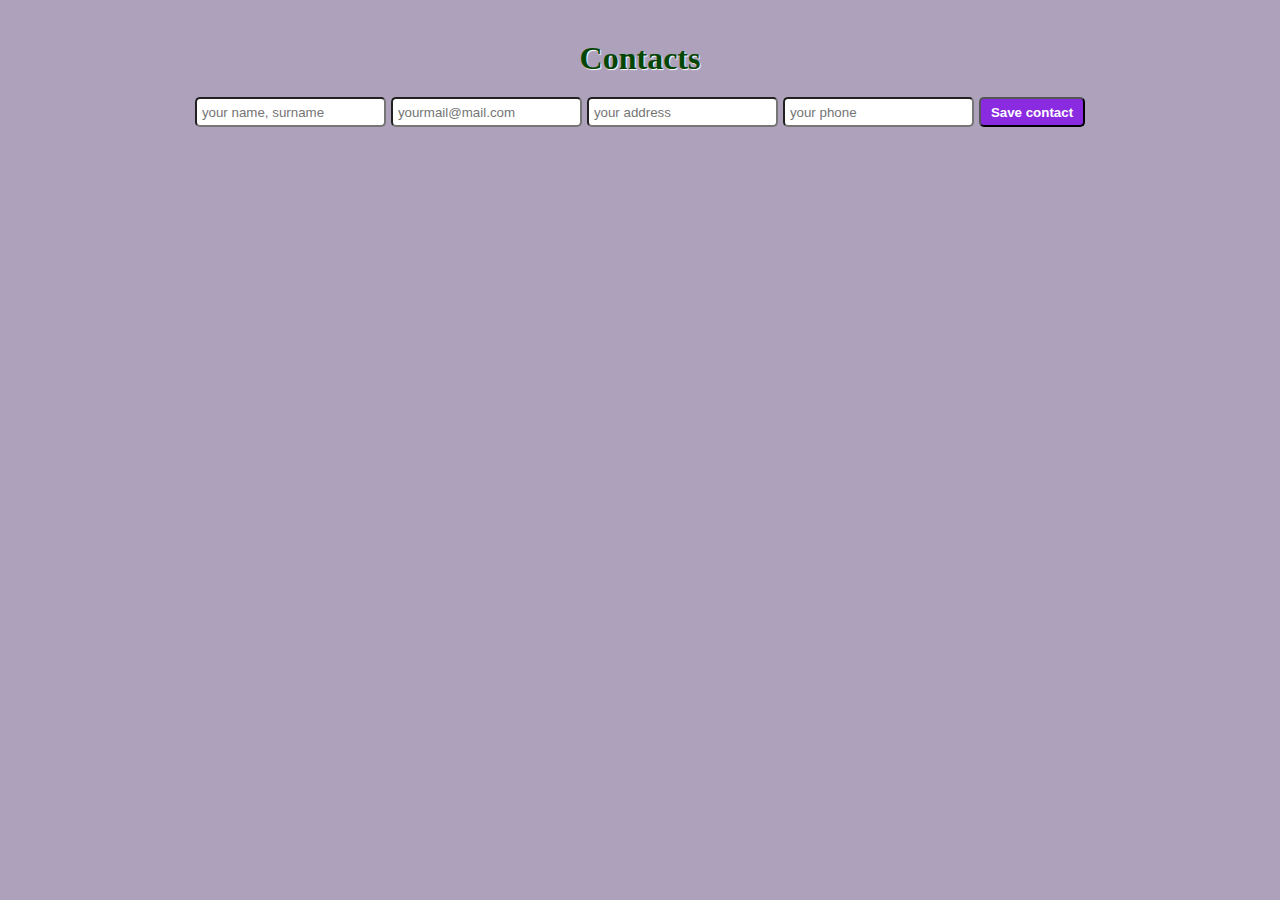
<file: Contacts_modules/index.html>
<!DOCTYPE html>
<html lang="en">
<head>
    <meta charset="UTF-8">
    <meta http-equiv="X-UA-Compatible" content="IE=edge">
    <meta name="viewport" content="width=device-width, initial-scale=1.0">
    <title>Document</title>
    <link rel="stylesheet" href="contacts.css">
</head>
<body>
    
</body>
<script src="script.js" type="module"></script>

</html>
</file>
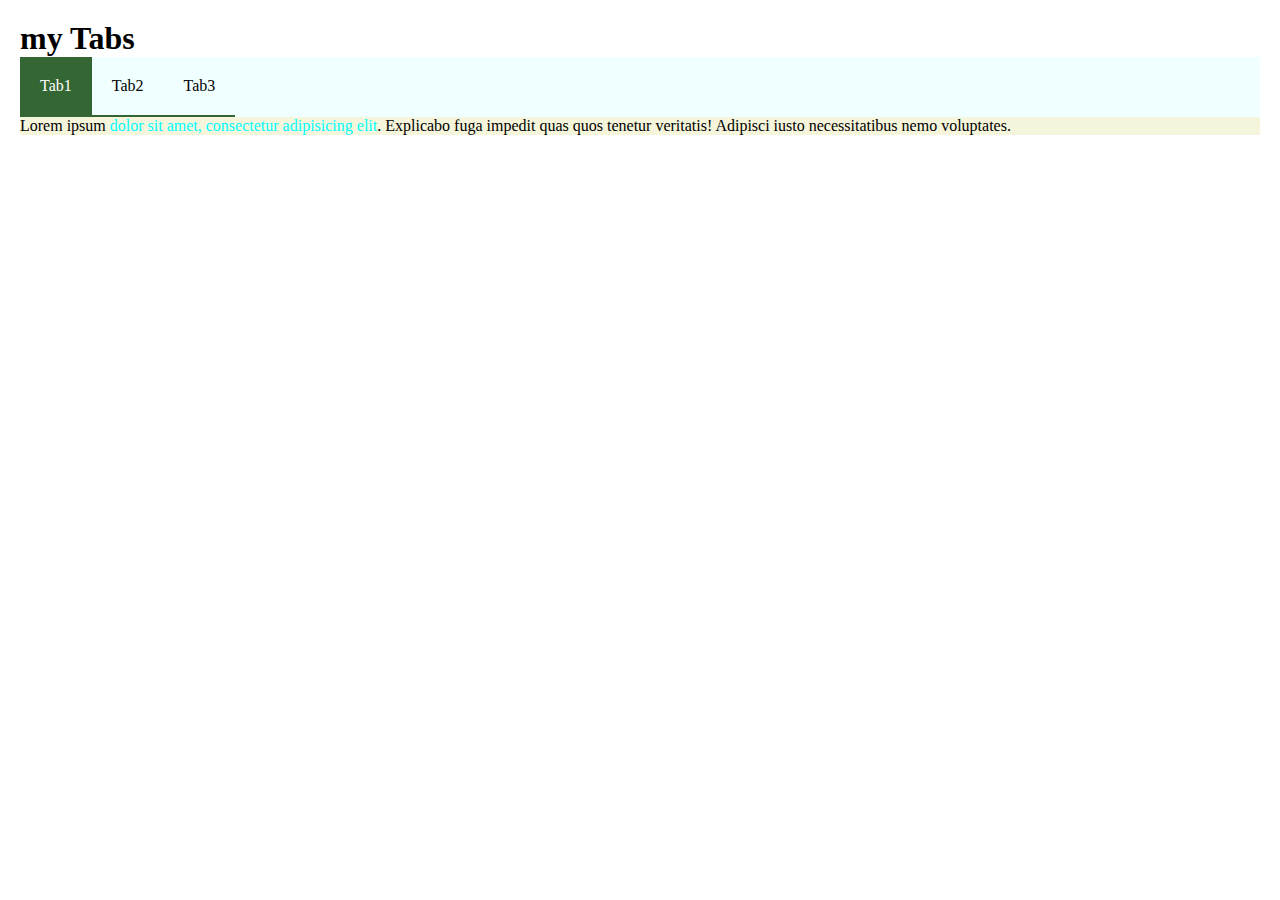
<file: task11/index.html>
<!DOCTYPE html>
<html lang="en">
<head>
    <meta charset="UTF-8">
    <title>Title</title>
    <link rel="stylesheet" href="style.css">
</head>
<body>
    <h1>my Tabs</h1>
    <div class="tabs-conteiner">
        <ul class="tabs">
            <li class="active">Tab1</li>
            <li>Tab2</li>
            <li>Tab3</li>
        </ul>
        <ul class="tab-content">
            <li class="active">Lorem ipsum <span class="tooltip" title="Подсказка 2">dolor sit amet, consectetur adipisicing elit</span>. Explicabo fuga impedit quas quos tenetur
                veritatis! Adipisci iusto necessitatibus nemo voluptates.
            </li>
            <li>Accusamus architecto atque consectetur dolores, in inventore ipsa iusto laboriosam libero obcaecati
                praesentium quos rem saepe sed temporibus, totam unde.
            </li>
            <li>Aperiam assumenda dicta <span class="tooltip" title="Подсказка">dolore dolorum et, eum fuga</span> hic id incidunt labore nisi nobis perferendis quia,
                unde voluptatibus. Incidunt, similique!
            </li>
        </ul>
    </div>
    <script src="./tabs.js"></script>
</body>
</html>
</file>
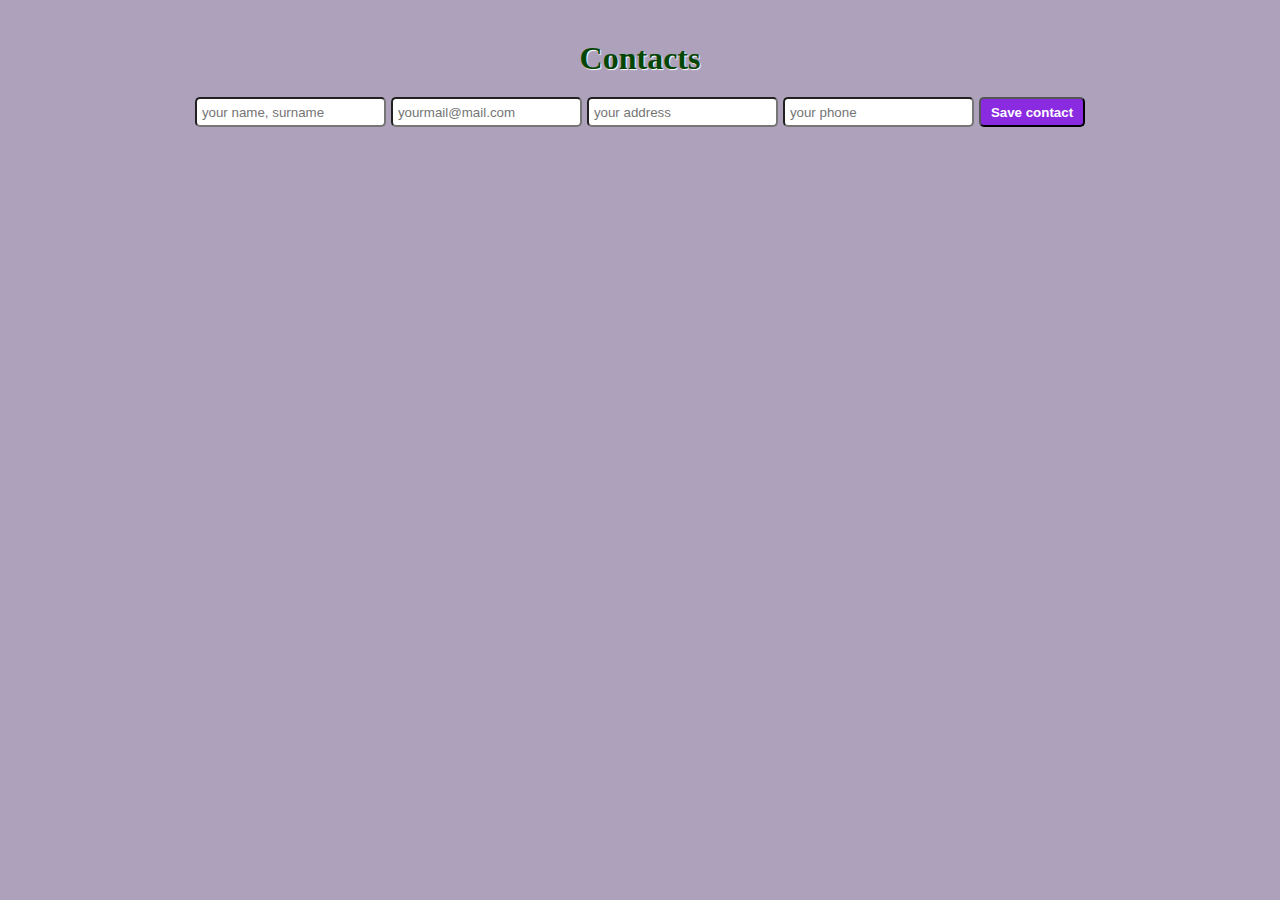
<file: task13_Contacts/index.html>
<!DOCTYPE html>
<html lang="en">
<head>
    <meta charset="UTF-8">
    <meta http-equiv="X-UA-Compatible" content="IE=edge">
    <meta name="viewport" content="width=device-width, initial-scale=1.0">
    <title>Document</title>
    <link rel="stylesheet" href="contacts.css">
</head>
<body>
    
</body>
<script src="contacts.js"></script>
<script>
    new ContactsApp();
</script>
</html>
</file>
<file: Contacts_modules/contacts.css>
* {
    margin: 0;
    padding: 0;
    box-sizing: border-box;

}
body {
    background-color: rgba(136, 117, 155, 0.678);
}
h1 {
    padding: 20px;
    color: rgb(5, 70, 5);
    text-shadow: 1px 1px 1px white;
}
.user_form {
    margin: 0, auto;
    max-width: 1280px;
    padding: 20px;
    text-align: center;

}

.input {
    min-width: 150px;
    margin-right: 5px;
    margin-bottom: 10px;
    height: 30px;
    border-radius: 5px;
    padding: 0 5px;
}

.button_submit {
    height: 30px;
    border-radius: 5px;
    padding: 0 10px;
    text-align: center;
    font-weight: bold;
    color:white;
    background-color: blueviolet;
}

.user_list_item {
    margin-bottom: 10px;
    background-color: rgba(255, 255, 255, 0.432);
    padding: 10px 15px;
}
.contact_list {
    margin: 0, auto;
    max-width: 1280px;
    padding: 20px;
}

.user_list_item_phone {
    margin-bottom: 5px;
}

.user_list_item_edit,
.user_list_item_remove {
    padding: 2px 10px;
    border-radius: 3px;
    font-weight: bold;
    letter-spacing: 0.5;
    color: rgb(5, 70, 5);
}
.user_list_item_edit {
    margin-right: 10px;
}
</file>
<file: task11/style.css>
*{
    margin: 0;
    padding: 0;
}

body{
    padding: 20px;
}

.tabs-conteiner{
    background: beige;
}

ul{
    list-style: none;
}

.tabs-conteiner .tabs{
    display: flex;
    background: azure;
}

.tabs-conteiner .tabs li{
    border-bottom: 2px solid #363;
    padding: 20px;
}

.tabs-conteiner .tabs li:hover{
    background: #336633;
    color: #fff;
    cursor: pointer;
}

.tabs-conteiner .tabs li.active{
    background: #336633;
    color: #fff;
}

.tabs-conteiner .tab-content li{
    display: none;
}

.tabs-conteiner .tab-content li.active{
    display: block;
}

.tooltip {
    color: aqua;

}
.tooltip-element {
    position: fixed;
    display: none;
    top: 0;
    left: 0;
    padding: 20px 20px;
    margin-top: 15px;
    border: 1px solid #b3c9ce;
    border-radius: 5px;
    text-align: center;
    font-style: italic;
    font-size: 16px;
    color: rgb(255, 0, 157);
    background: #fff;
    box-shadow: 3px 3px 3px rgba(0, 0, 0, .3);
  }
</file>
<file: task13_Contacts/contacts.css>
* {
    margin: 0;
    padding: 0;
    box-sizing: border-box;

}
body {
    background-color: rgba(136, 117, 155, 0.678);
}
h1 {
    padding: 20px;
    color: rgb(5, 70, 5);
    text-shadow: 1px 1px 1px white;
}
.user_form {
    margin: 0, auto;
    max-width: 1280px;
    padding: 20px;
    text-align: center;

}

.input {
    min-width: 150px;
    margin-right: 5px;
    margin-bottom: 10px;
    height: 30px;
    border-radius: 5px;
    padding: 0 5px;
}

.button_submit {
    height: 30px;
    border-radius: 5px;
    padding: 0 10px;
    text-align: center;
    font-weight: bold;
    color:white;
    background-color: blueviolet;
}

.user_list_item {
    list-style: none;
    margin-bottom: 10px;
    background-color: rgba(255, 255, 255, 0.432);
    padding: 10px 15px;
}
.contact_list {
    margin: 0, auto;
    max-width: 1280px;
    padding: 20px;
}

.user_list_item_phone {
    margin-bottom: 5px;
}

.user_list_item_edit,
.user_list_item_remove {
    padding: 2px 10px;
    border-radius: 3px;
    font-weight: bold;
    letter-spacing: 0.5;
    color: rgb(5, 70, 5);
}
.user_list_item_edit {
    margin-right: 10px;
}
</file>
